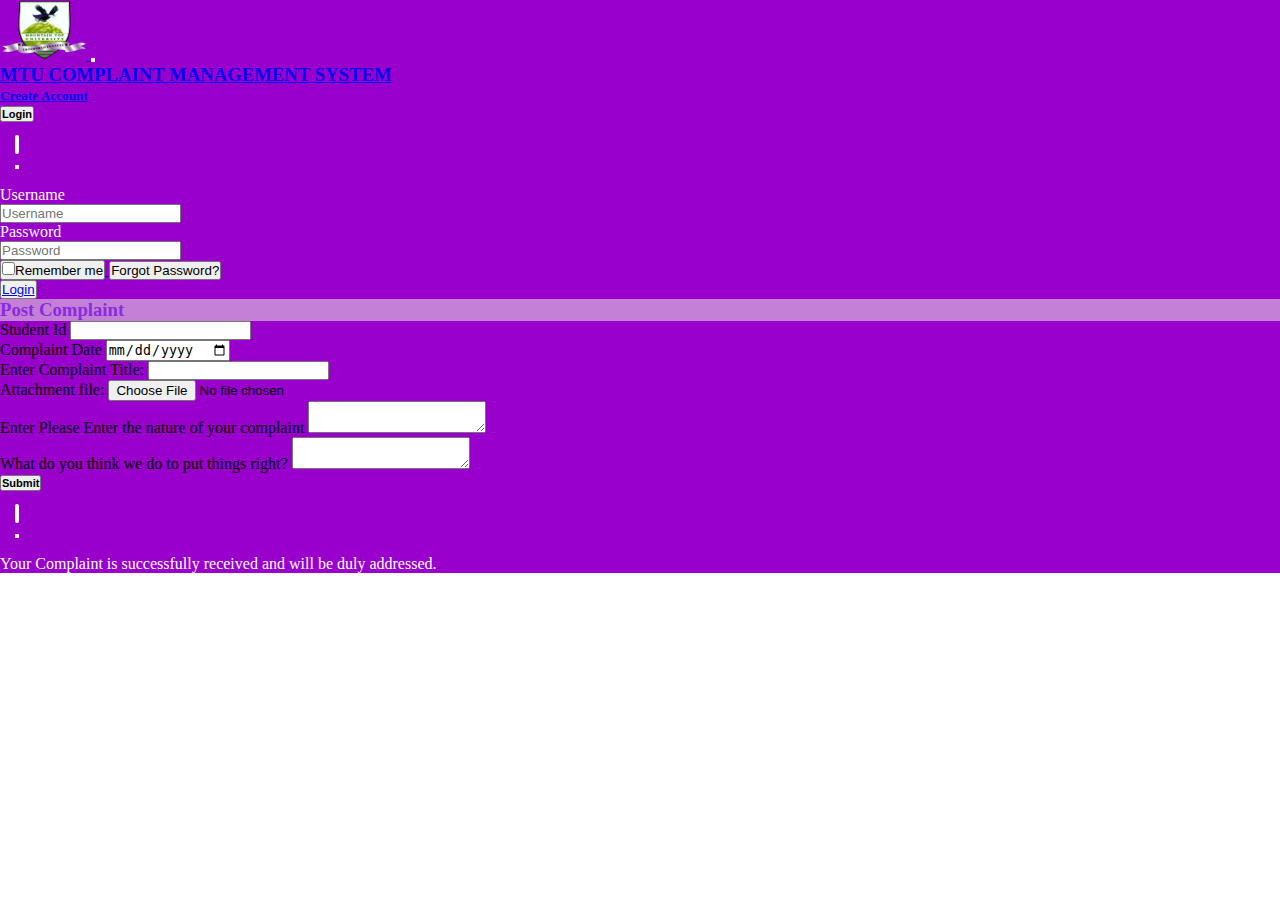
<file: form.html>
<!doctype html>
<html lang="en">

<head>
  <meta charset="utf-8">
  <meta name="viewport" content="width=device-width, initial-scale=1">
  <link rel="stylesheet"
    href="https://use.fontawesome.com/releases/v5.15.3/css/all.css"
    integrity="sha384-SZXxX4whJ79/gErwcOYf+zWLeJdY/qpuqC4cAa9rOGUstPomtqpuNWT9wdPEn2fk"
    crossorigin="anonymous">
  <link
    href="https://cdn.jsdelivr.net/npm/bootstrap@5.0.2/dist/css/bootstrap.min.css"
    rel="stylesheet"
    integrity="sha384-EVSTQN3/azprG1Anm3QDgpJLIm9Nao0Yz1ztcQTwFspd3yD65VohhpuuCOmLASjC"
    crossorigin="anonymous">
  <link rel="stylesheet" href="/form.css">
  <title>MTU</title>
</head>

<body>
  <nav class="navbar navbar-expand-lg navbar-light"
    style="background-color: #9900CC;">
    <div class="container">
      <a class="navbar-brand m-auto pe-4" href="index.html">
        <img src="./assets/MTU-logo.png" alt="MTU-logo" height="60">
      </a>
      <button class="navbar-toggler" type="button" data-bs-toggle="collapse"
        data-bs-target="#navbarNav" aria-controls="navbarNav"
        aria-expanded="false" aria-label="Toggle navigation">
        <span class="navbar-toggler-icon"></span>
      </button>
      <div class="collapse navbar-collapse" id="navbarNav">
        <ul class="navbar-nav m-auto pb-3">
          <li class="nav-item">
            <a class="nav-link mt-2 active pt-1" aria-current="page"
              href="/index.html">
              <h3 class="m-auto text-light fw-bold ps-1">MTU COMPLAINT
                MANAGEMENT SYSTEM</h3>
            </a>
          </li>
          <li class="nav-item">
            <a class="nav-link mt-2 active pt-1" aria-current="page"
              href="/index.html">
              <h5 class="ms-4 text-light fw-bold pt-2">Create Account</h5>
            </a>
          </li>
          <li class="nav-item">
            <!-- Button trigger modal -->
            <button type="button" class="border-0 bg-transparent mt-3 pt-1"
              data-bs-toggle="modal" data-bs-target="#exampleModal">
              <h5 class="ms-4 text-light fw-bold">Login</h5>
            </button>
            <!-- Modal -->
            <div class="modal fade" id="exampleModal" tabindex="-1"
              aria-labelledby="exampleModalLabel" aria-hidden="true">
              <div class="modal-dialog mt-5">
                <div class="modal-content">
                  <div class="modal-header">
                    <h5 class="modal-title h5-title" id="exampleModalLabel"> <i
                        class="far fa-user avatar py-3 px-3 fs-3 m-auto"></i>
                    </h5>
                    <button type="button" class="btn-close"
                      data-bs-dismiss="modal" aria-label="Close"></button>
                  </div>

                  <div class="modal-body">
                    <form class="row row-cols-lg-auto g-3 align-items-center">
                      <div class="col-12">
                        <label class="visually-hidden"
                          for="inlineFormInputGroupUsername">Username</label>
                        <div class="input-group">
                          <div class="input-group-text"><i
                              class="fas fa-user fw-bold"></i>
                          </div>
                          <input type="text" class="form-control"
                            id="inlineFormInputGroupUsername"
                            placeholder="Username">
                        </div>
                      </div>
                      <div class="col-12">
                        <label class="visually-hidden"
                          for="inlineFormInputGroupUsername">Password</label>
                        <div class="input-group">
                          <div class="input-group-text"><i
                              class="fas fa-lock fw-bold"></i>
                          </div>
                          <input type="text" class="form-control"
                            id="inlineFormInputGroupUsername"
                            placeholder="Password">
                        </div>
                      </div>
                      <div class="modal-footer m-auto">
                        <a href="#">
                          <button type="button"
                            class="btn tn-secondary mx-3 text-light"
                            data-bs-dismiss="modal">
                            <input class="form-check-input text-dark px-2"
                              type="checkbox" value=""
                              id="flexCheckDefault">Remember me
                          </button>
                        </a>
                        <a href="#">
                          <button type="button"
                            class="btn tn-primary text-dark ms-2">Forgot
                            Password?</button>
                        </a>
                      </div>
                      <div class="col-12 mx-5">


                        <button class="btn btn-light btn-large fw-normal mx-5">
                          <a href="/form.html" class="mx-5">
                            Login
                          </a>
                        </button>

                      </div>
                    </form>
                  </div>
                </div>
              </div>
            </div>
          </li>
        </ul>
      </div>
    </div>
  </nav>


  <form class="forms" style="background-color: #9900cc;">
    <div class="mb-2 w-50 p-3 m-auto">
      <label for="exampleInputEmail1" class="form-label fw-bold text-light">
        <h3 class='px-5 mt-3 py-2 h3-complaint fw-bold'
          style="background-color: rgba(216, 191, 216, 0.671)">Post Complaint <i
            class="far fa-user-circle ps-5 fs-1"></i> </h3>
      </label>
    </div>

    <div class="mb-3 w-50 p-3 m-auto m-auto">
      <label for="exampleInputEmail1"
        class="form-label fw-bold text-light">Student Id</label>
      <input type="text" class="form-control" id="exampleInputEmail1"
        aria-describedby="emailHelp">
    </div>
    <div class="mb-3 w-50 p-3 m-auto">
      <label for="exampleInputPassword1"
        class="form-label fw-bold text-light">Complaint Date</label>
      <input type="date" class="form-control" id="exampleInputPassword1">
    </div>
    <div class="mb-3 form-check w-50 p-3 m-auto">
      <label class="form-check-label  fw-bold text-light"
        for="exampleCheck1">Enter Complaint Title:
      </label>
      <input type="text" class="form-control" id="complaintTitle">
    </div>
    <div class="mb-3 w-50 p-3 m-auto">
      <label for="myfile" class="fw-bold text-light">Attachment file:</label>
      <input type="file" class="form-control" id="myfile" name="myfile"
        placeholder="Browse">
    </div>
    <div class="mb-3 form-check w-50 p-3 m-auto">
      <label class="form-check-label  fw-bold text-light"
        for="exampleCheck1">Enter Please Enter the nature of your
        complaint</label>
      <textarea name="" class="form-control" id="complaintNature"></textarea>
    </div>
    <div class="mb-3 w-50 p-3 m-auto">
      <label for="formGroupExampleInput"
        class="form-label fw-bold text-light">What do you think we do to put
        things right?</label>
      <textarea name="" class="form-control" id="complaintNature"></textarea>
    </div>
    <div class="mb-3 w-50 p-3 m-auto">
      <!-- <button type="submit" class="btn btn-light submit-button">Submit</button> -->
      <!-- Button trigger modal -->
      <button type="button"
        class="border-2 text-center bg-transparent mt-1 pt-1 px-3"
        data-bs-toggle="modal" data-bs-target="#submitModal">
        <h5 class="ms4 text-light text-center fw-bold">Submit</h5>
      </button>
      <!-- Modal -->
      <div class="modal fade" id="submitModal" tabindex="-1"
        aria-labelledby="submitModalLabel" aria-hidden="true">
        <div class="modal-dialog mt-5">
          <div class="modal-content">
            <div class="modal-header">
              <h5 class="modal-title h5-title" id="submitModalLabel"> <i
                  class="far fa-user avatar py-3 px-3 fs-3 m-auto"></i>
              </h5>
              <button type="button" class="btn-close" data-bs-dismiss="modal"
                aria-label="Close"></button>
            </div>

            <div class="modal-body">
              <form class="row row-cols-lg-auto g-3 align-items-center">
                <div class="col-12">
                  <label class="visually-hidden"
                    for="inlineFormInputGroupUsername"> </label>
                  <div class="input-group">
                    <div>
                      Your Complaint is
                      successfully received and will be duly addressed.
                    </div>
                  </div>
                </div>
            </div>
          </div>

  </form>


  <script
    src="https://cdn.jsdelivr.net/npm/bootstrap@5.0.2/dist/js/bootstrap.bundle.min.js"
    integrity="sha384-MrcW6ZMFYlzcLA8Nl+NtUVF0sA7MsXsP1UyJoMp4YLEuNSfAP+JcXn/tWtIaxVXM"
    crossorigin="anonymous"></script>
</body>

</html>
</file>
<file: form.css>
* {
  box-sizing: border-box;
  padding: 0;
  margin: 0;
}

.forms {
  background-color: #9900cc !important;
}

.h3-complaint {
  color: blueviolet;
  background-color: rgba(233, 222, 222, 0.932);
}

.modal-body,
.modal-header {
  /* background-image: url(/assets/1626182241732_bg.png); */
  /* background-size: 150px; */
  background-color: #9900cc;
  color: #ffffff;
}

.modal-dialog {
  margin: 0 auto;
}

.modal-header {
  padding: 15px;
}

.avatar {
  border: solid #fff 2px;
  border-radius: 50px;
  max-height: 60px;
  margin: 0, auto;
}
</file>
